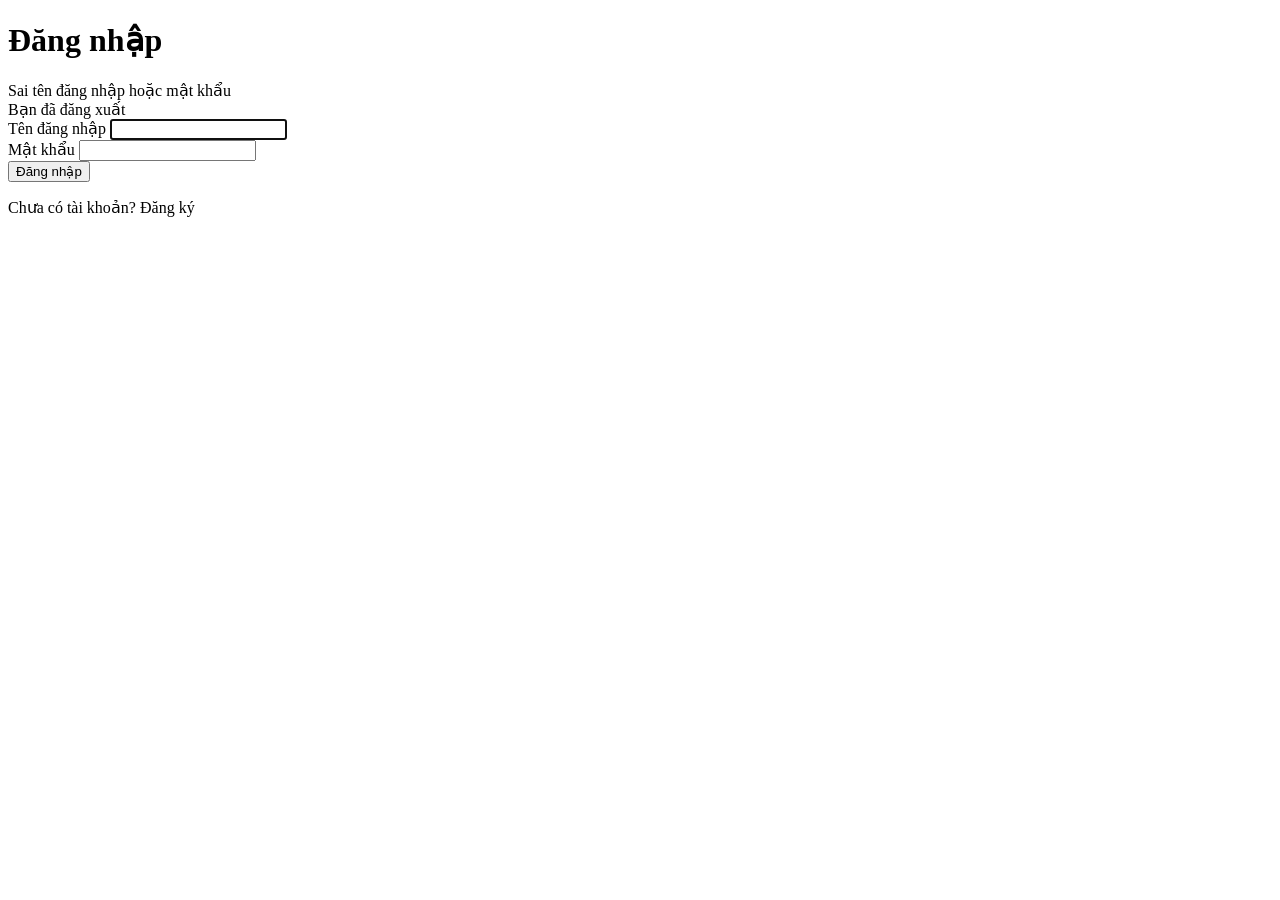
<file: src/main/resources/templates/auth/login.html>
<!DOCTYPE html>
<html lang="vi" xmlns:th="http://www.thymeleaf.org">
<head th:replace="~{fragments/layout :: head('Đăng nhập')}"></head>
<body>
<main class="auth-wrapper px-3">
    <div class="card">
        <div class="card-body p-4">
            <h1 class="h4 mb-4 text-center">Đăng nhập</h1>
            <div th:replace="~{fragments/layout :: alerts}"></div>
            <div th:if="${param.error}" class="alert alert-danger">Sai tên đăng nhập hoặc mật khẩu</div>
            <div th:if="${param.logout}" class="alert alert-info">Bạn đã đăng xuất</div>
            <form th:action="@{/login}" method="post">
                <div class="mb-3">
                    <label for="username" class="form-label">Tên đăng nhập</label>
                    <input type="text" id="username" name="username" class="form-control" required autofocus>
                </div>
                <div class="mb-4">
                    <label for="password" class="form-label">Mật khẩu</label>
                    <input type="password" id="password" name="password" class="form-control" required>
                </div>
                <button type="submit" class="btn btn-primary w-100">Đăng nhập</button>
            </form>
            <p class="text-center mt-3 mb-0 small">
                Chưa có tài khoản? <a th:href="@{/register}">Đăng ký</a>
            </p>
        </div>
    </div>
</main>
</body>
</html>
</file>
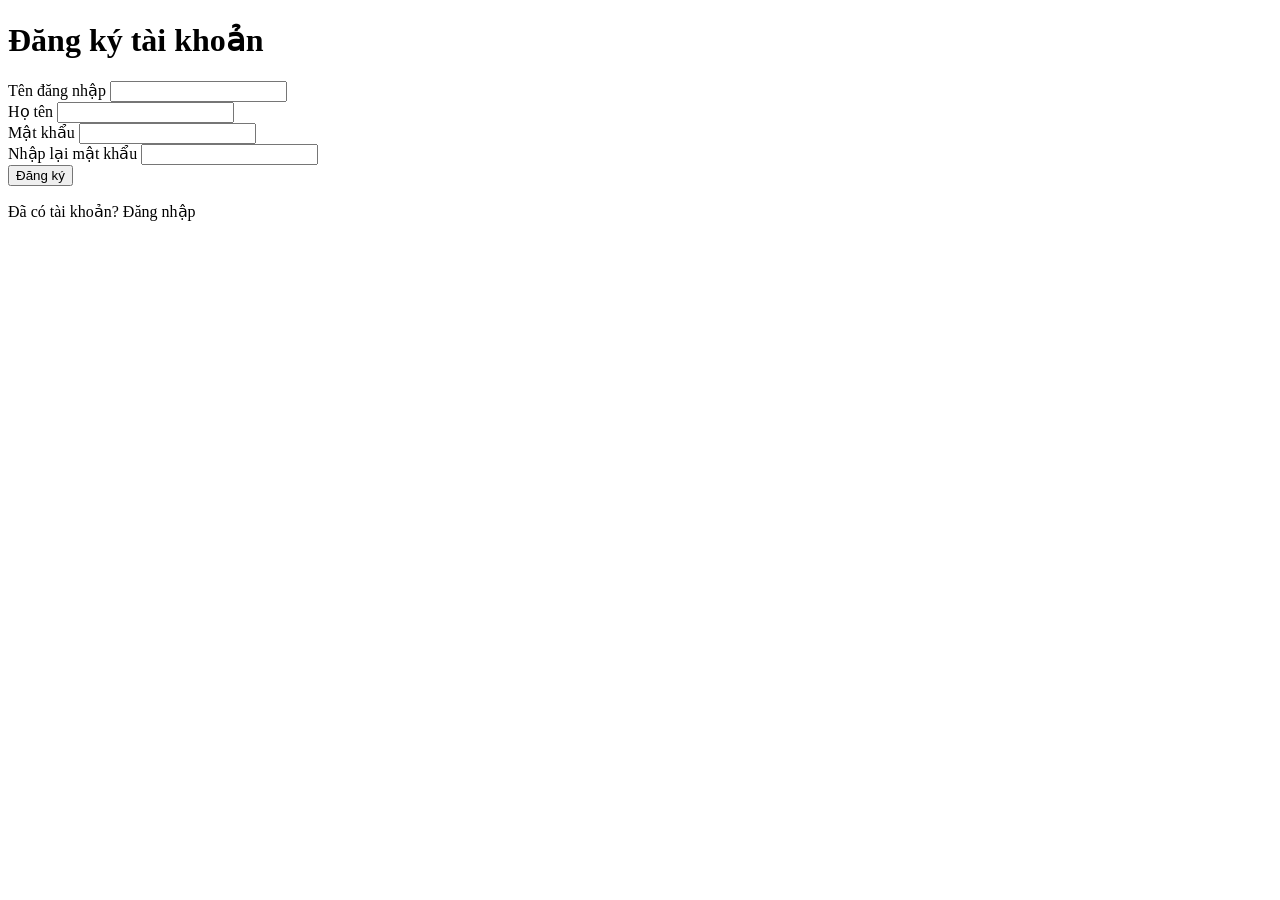
<file: src/main/resources/templates/auth/register.html>
<!DOCTYPE html>
<html lang="vi" xmlns:th="http://www.thymeleaf.org">
<head th:replace="~{fragments/layout :: head('Đăng ký')}"></head>
<body>
<main class="auth-wrapper px-3">
    <div class="card">
        <div class="card-body p-4">
            <h1 class="h4 mb-4 text-center">Đăng ký tài khoản</h1>
            <form th:action="@{/register}" th:object="${form}" method="post" novalidate>
                <div class="mb-3">
                    <label for="username" class="form-label">Tên đăng nhập</label>
                    <input type="text" id="username" th:field="*{username}" class="form-control" th:errorclass="is-invalid">
                    <div class="invalid-feedback" th:errors="*{username}"></div>
                </div>
                <div class="mb-3">
                    <label for="fullName" class="form-label">Họ tên</label>
                    <input type="text" id="fullName" th:field="*{fullName}" class="form-control" th:errorclass="is-invalid">
                    <div class="invalid-feedback" th:errors="*{fullName}"></div>
                </div>
                <div class="mb-3">
                    <label for="password" class="form-label">Mật khẩu</label>
                    <input type="password" id="password" th:field="*{password}" class="form-control" th:errorclass="is-invalid">
                    <div class="invalid-feedback" th:errors="*{password}"></div>
                </div>
                <div class="mb-4">
                    <label for="confirmPassword" class="form-label">Nhập lại mật khẩu</label>
                    <input type="password" id="confirmPassword" th:field="*{confirmPassword}" class="form-control" th:errorclass="is-invalid">
                    <div class="invalid-feedback" th:errors="*{confirmPassword}"></div>
                </div>
                <button type="submit" class="btn btn-primary w-100">Đăng ký</button>
            </form>
            <p class="text-center mt-3 mb-0 small">
                Đã có tài khoản? <a th:href="@{/login}">Đăng nhập</a>
            </p>
        </div>
    </div>
</main>
</body>
</html>
</file>
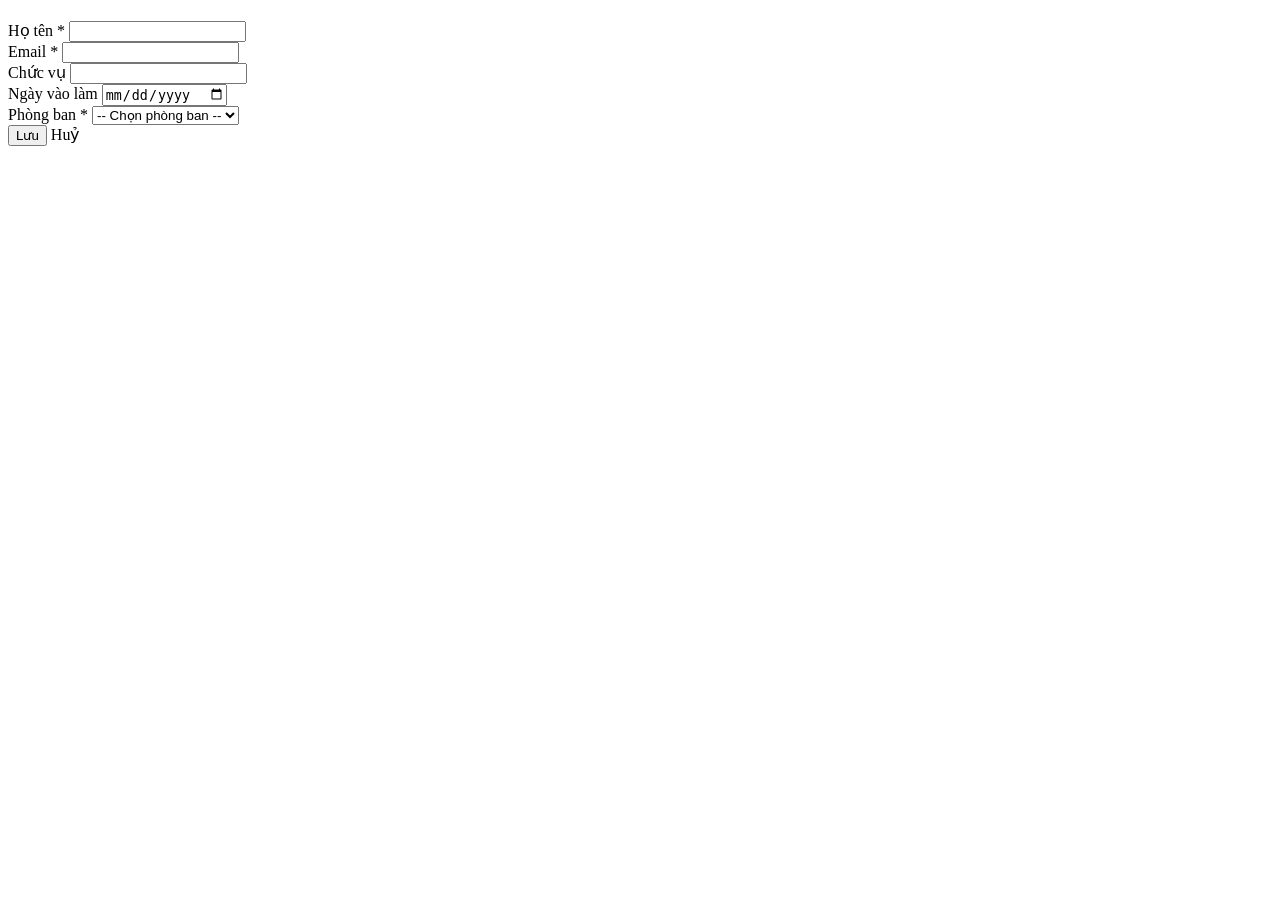
<file: src/main/resources/templates/employees/form.html>
<!DOCTYPE html>
<html lang="vi" xmlns:th="http://www.thymeleaf.org">
<head th:replace="~{fragments/layout :: head(${employeeId == null} ? 'Thêm nhân viên' : 'Sửa nhân viên')}"></head>
<body>
<nav th:replace="~{fragments/layout :: navbar}"></nav>
<main class="container" style="max-width: 720px">
    <h1 class="h3 mb-3" th:text="${employeeId == null} ? 'Thêm nhân viên mới' : |Sửa nhân viên #${employeeId}|"></h1>
    <div class="card">
        <div class="card-body">
            <form th:object="${employee}" method="post" novalidate
                  th:action="${employeeId == null} ? @{/employees/add} : @{/employees/{id}/edit(id=${employeeId})}">

                <div th:if="${#fields.hasGlobalErrors()}" class="alert alert-danger">
                    <p th:each="err : ${#fields.globalErrors()}" th:text="${err}" class="mb-0"></p>
                </div>

                <div class="mb-3">
                    <label for="name" class="form-label">Họ tên <span class="text-danger">*</span></label>
                    <input type="text" id="name" th:field="*{name}" class="form-control"
                           th:errorclass="is-invalid">
                    <div class="invalid-feedback" th:errors="*{name}"></div>
                </div>

                <div class="mb-3">
                    <label for="email" class="form-label">Email <span class="text-danger">*</span></label>
                    <input type="email" id="email" th:field="*{email}" class="form-control"
                           th:errorclass="is-invalid">
                    <div class="invalid-feedback" th:errors="*{email}"></div>
                </div>

                <div class="row">
                    <div class="col-md-6 mb-3">
                        <label for="position" class="form-label">Chức vụ</label>
                        <input type="text" id="position" th:field="*{position}" class="form-control"
                               th:errorclass="is-invalid">
                        <div class="invalid-feedback" th:errors="*{position}"></div>
                    </div>
                    <div class="col-md-6 mb-3">
                        <label for="hireDate" class="form-label">Ngày vào làm</label>
                        <input type="date" id="hireDate" th:field="*{hireDate}" class="form-control"
                               th:errorclass="is-invalid">
                        <div class="invalid-feedback" th:errors="*{hireDate}"></div>
                    </div>
                </div>

                <div class="mb-4">
                    <label for="departmentId" class="form-label">Phòng ban <span class="text-danger">*</span></label>
                    <select id="departmentId" th:field="*{departmentId}" class="form-select" th:errorclass="is-invalid">
                        <option value="">-- Chọn phòng ban --</option>
                        <option th:each="d : ${departments}" th:value="${d.id}" th:text="${d.name}"></option>
                    </select>
                    <div class="invalid-feedback" th:errors="*{departmentId}"></div>
                </div>

                <div class="d-flex gap-2">
                    <button type="submit" class="btn btn-primary">Lưu</button>
                    <a th:href="@{/employees/list}" class="btn btn-outline-secondary">Huỷ</a>
                </div>
            </form>
        </div>
    </div>
</main>
<th:block th:replace="~{fragments/layout :: scripts}"></th:block>
</body>
</html>
</file>
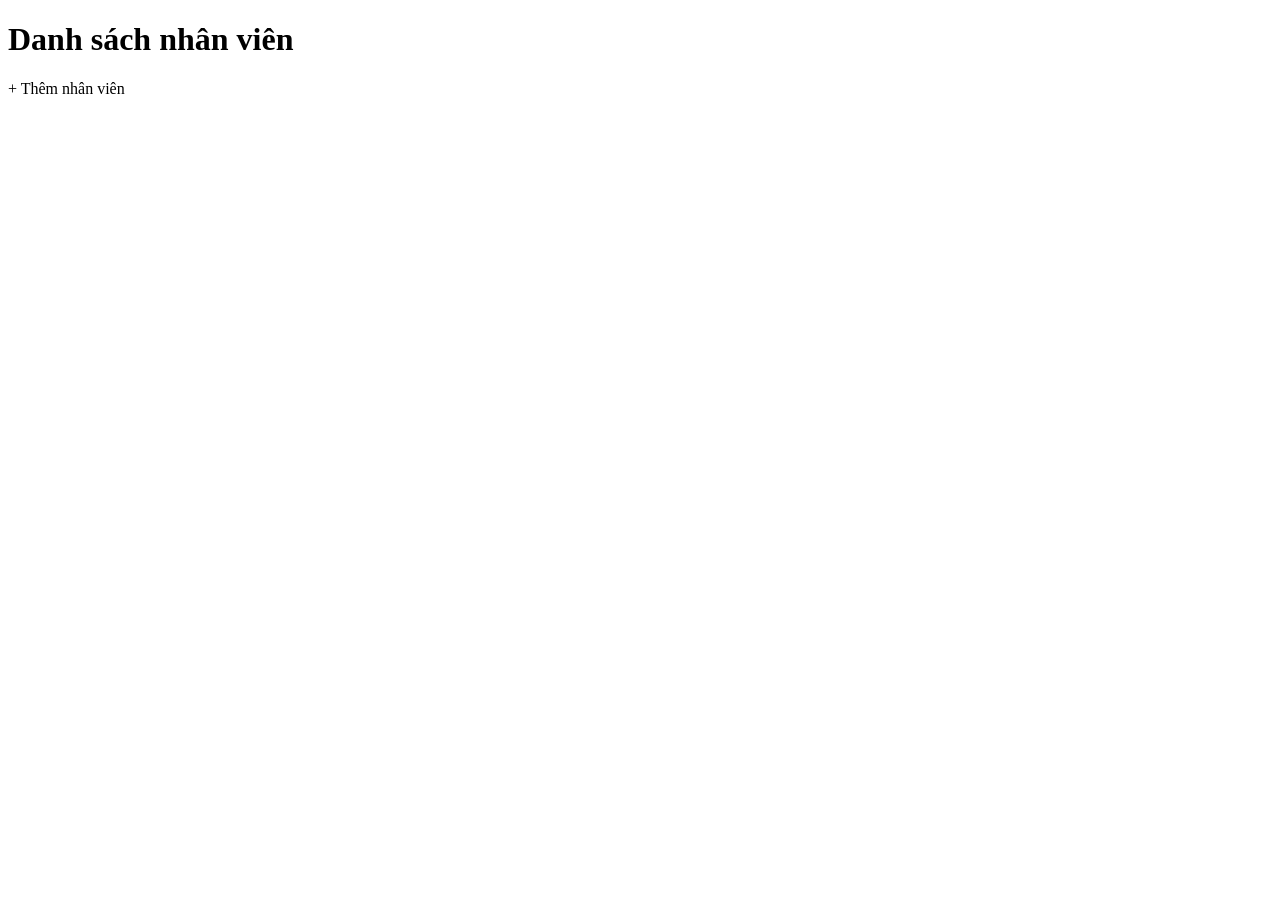
<file: src/main/resources/templates/employees/list.html>
<!DOCTYPE html>
<html lang="vi" xmlns:th="http://www.thymeleaf.org" xmlns:sec="http://www.thymeleaf.org/extras/spring-security">
<head th:replace="~{fragments/layout :: head('Danh sách nhân viên')}"></head>
<body>
<nav th:replace="~{fragments/layout :: navbar}"></nav>
<main class="container">
    <div th:replace="~{fragments/layout :: alerts}"></div>
    <div class="d-flex justify-content-between align-items-center mb-3">
        <h1 class="h3 mb-0">Danh sách nhân viên</h1>
        <a sec:authorize="hasRole('ADMIN')" class="btn btn-primary" th:href="@{/employees/add}">+ Thêm nhân viên</a>
    </div>
    <div class="card">
        <div class="card-body">
            <div th:replace="~{employees/table :: table(${page.content})}"></div>
            <div class="mt-3" th:insert="~{fragments/pagination :: pager(${page}, ${pageUrl})}"></div>
        </div>
    </div>
</main>
<th:block th:replace="~{fragments/layout :: scripts}"></th:block>
</body>
</html>
</file>
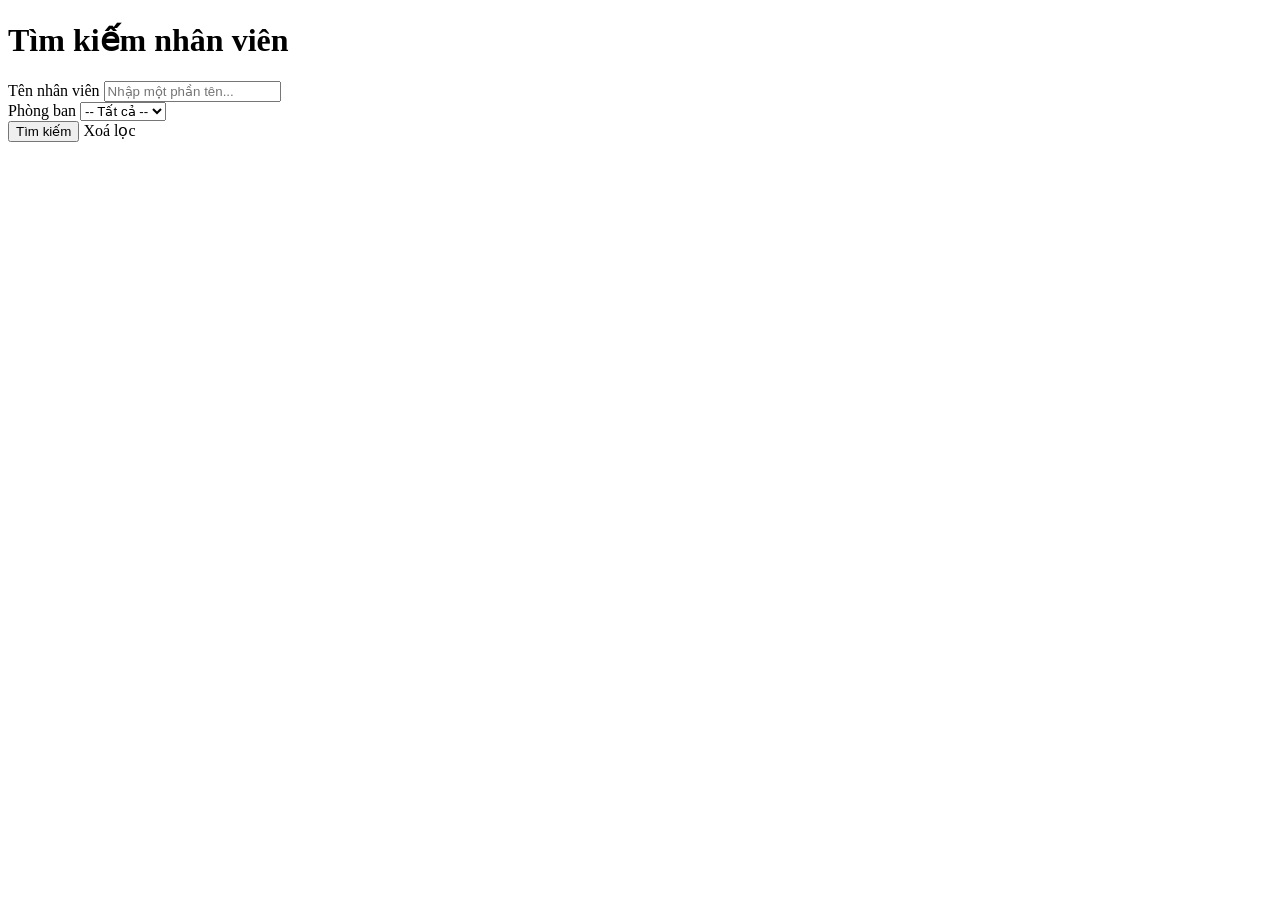
<file: src/main/resources/templates/employees/search.html>
<!DOCTYPE html>
<html lang="vi" xmlns:th="http://www.thymeleaf.org">
<head th:replace="~{fragments/layout :: head('Tìm kiếm nhân viên')}"></head>
<body>
<nav th:replace="~{fragments/layout :: navbar}"></nav>
<main class="container">
    <h1 class="h3 mb-3">Tìm kiếm nhân viên</h1>
    <div class="card mb-3">
        <div class="card-body">
            <form th:action="@{/employees/search}" method="get" class="row g-2 align-items-end">
                <div class="col-md-5">
                    <label for="name" class="form-label">Tên nhân viên</label>
                    <input type="text" id="name" name="name" class="form-control" th:value="${name}"
                           placeholder="Nhập một phần tên...">
                </div>
                <div class="col-md-4">
                    <label for="departmentId" class="form-label">Phòng ban</label>
                    <select id="departmentId" name="departmentId" class="form-select">
                        <option value="">-- Tất cả --</option>
                        <option th:each="d : ${departments}" th:value="${d.id}" th:text="${d.name}"
                                th:selected="${d.id == departmentId}"></option>
                    </select>
                </div>
                <div class="col-md-3 d-flex gap-2">
                    <button type="submit" class="btn btn-primary flex-fill">Tìm kiếm</button>
                    <a th:href="@{/employees/search}" class="btn btn-outline-secondary">Xoá lọc</a>
                </div>
            </form>
        </div>
    </div>

    <div class="card" th:if="${page != null}">
        <div class="card-body">
            <p class="text-muted mb-2" th:text="|Tìm thấy ${page.totalElements} nhân viên|"></p>
            <div th:replace="~{employees/table :: table(${page.content})}"></div>
            <div class="mt-3" th:insert="~{fragments/pagination :: pager(${page}, ${pageUrl})}"></div>
        </div>
    </div>
</main>
<th:block th:replace="~{fragments/layout :: scripts}"></th:block>
</body>
</html>
</file>
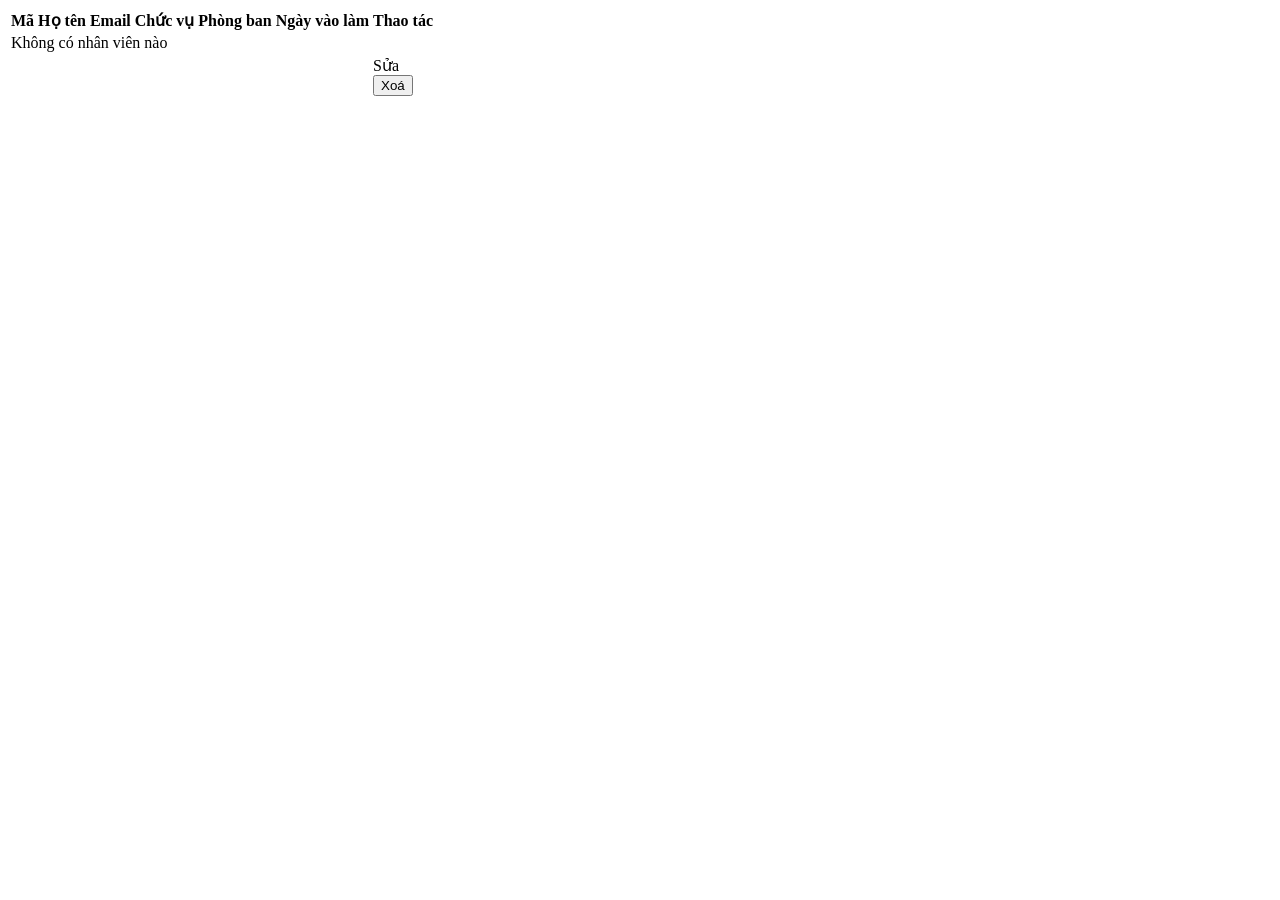
<file: src/main/resources/templates/employees/table.html>
<!DOCTYPE html>
<html lang="vi" xmlns:th="http://www.thymeleaf.org" xmlns:sec="http://www.thymeleaf.org/extras/spring-security">
<body>
<div th:fragment="table(employees)" class="table-responsive">
    <table class="table table-hover mb-0">
        <thead class="table-light">
        <tr>
            <th>Mã</th>
            <th>Họ tên</th>
            <th>Email</th>
            <th>Chức vụ</th>
            <th>Phòng ban</th>
            <th>Ngày vào làm</th>
            <th sec:authorize="hasRole('ADMIN')" class="text-end">Thao tác</th>
        </tr>
        </thead>
        <tbody>
        <tr th:if="${#lists.isEmpty(employees)}">
            <td colspan="7" class="text-center text-muted py-4">Không có nhân viên nào</td>
        </tr>
        <tr th:each="e : ${employees}">
            <td><code th:text="${e.code}"></code></td>
            <td th:text="${e.name}"></td>
            <td th:text="${e.email}"></td>
            <td th:text="${e.position}"></td>
            <td><span class="badge text-bg-secondary" th:text="${e.departmentName}"></span></td>
            <td th:text="${e.hireDate != null} ? ${#temporals.format(e.hireDate, 'dd/MM/yyyy')} : ''"></td>
            <td sec:authorize="hasRole('ADMIN')" class="text-end text-nowrap">
                <a class="btn btn-sm btn-outline-primary" th:href="@{/employees/{id}/edit(id=${e.id})}">Sửa</a>
                <form th:action="@{/employees/{id}/delete(id=${e.id})}" method="post" class="d-inline"
                      th:data-name="${e.name}" onsubmit="return confirm('Xoá nhân viên ' + this.dataset.name + '?')">
                    <button type="submit" class="btn btn-sm btn-outline-danger">Xoá</button>
                </form>
            </td>
        </tr>
        </tbody>
    </table>
</div>
</body>
</html>
</file>
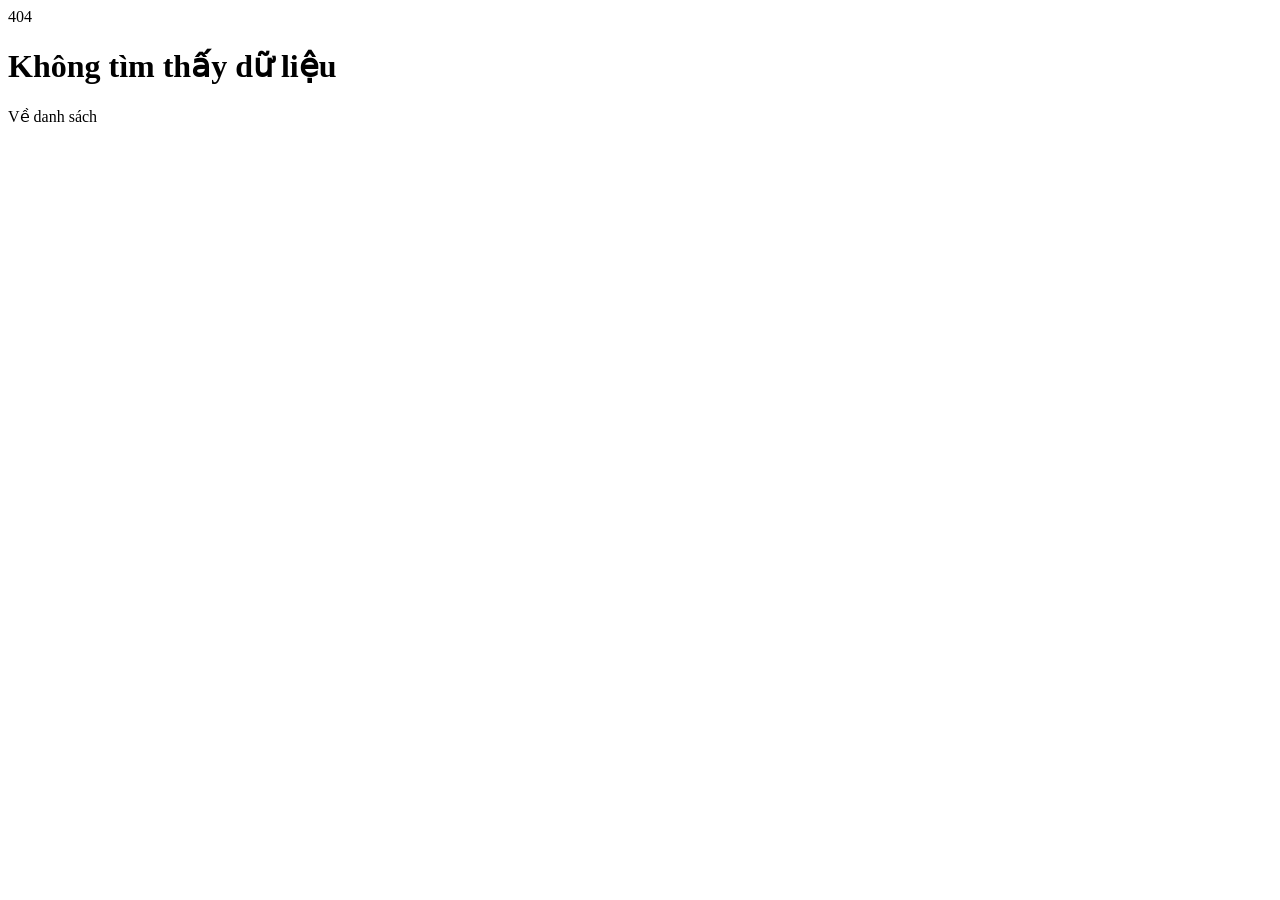
<file: src/main/resources/templates/error/business.html>
<!DOCTYPE html>
<html lang="vi" xmlns:th="http://www.thymeleaf.org">
<head th:replace="~{fragments/layout :: head('Lỗi')}"></head>
<body>
<nav th:replace="~{fragments/layout :: navbar}"></nav>
<main class="container text-center py-5">
    <div class="display-4 fw-bold text-muted" th:text="${status}">404</div>
    <h1 class="h4" th:text="${title}">Không tìm thấy dữ liệu</h1>
    <p class="text-muted" th:text="${message}"></p>
    <a th:href="@{/employees/list}" class="btn btn-primary">Về danh sách</a>
</main>
</body>
</html>
</file>
